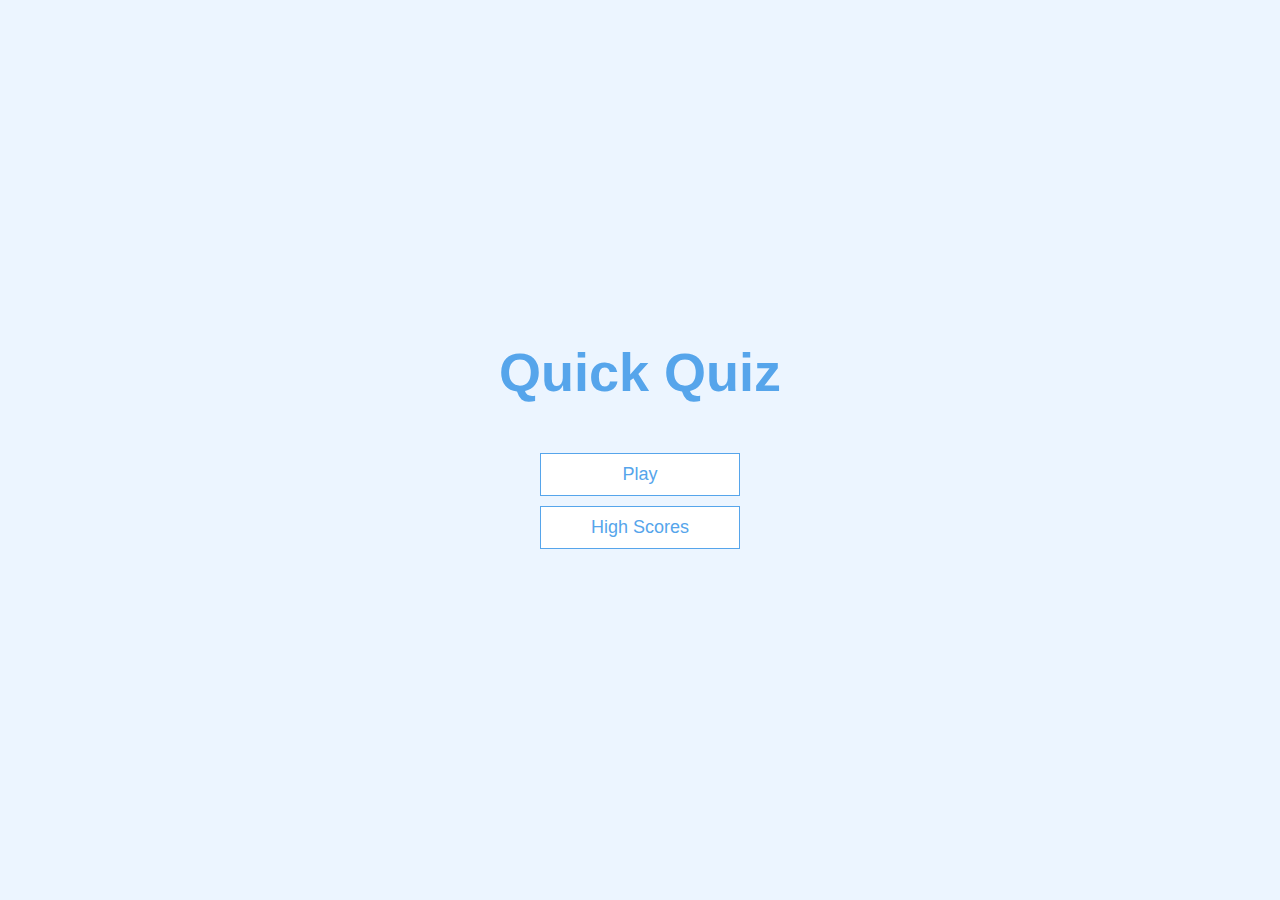
<file: index.html>
<!DOCTYPE html>
<html lang="en">
<head>
    <meta charset="UTF-8">
    <meta http-equiv="X-UA-Compatible" content="IE=edge">
    <meta name="viewport" content="width=device-width, initial-scale=1.0">
    <title>Quick Quiz</title>
    <link rel="stylesheet" href="app.css">
</head>
<body>
    <div class="container">
        <div id="home" class="flex-center flex-column">
            <h1>Quick Quiz</h1>
            <a class = "btn" href="/game.html">Play</a>
            <a class = "btn" href="/highscores.html">High Scores</a>
        </div>
    </div>
</body>
</html>
</file>
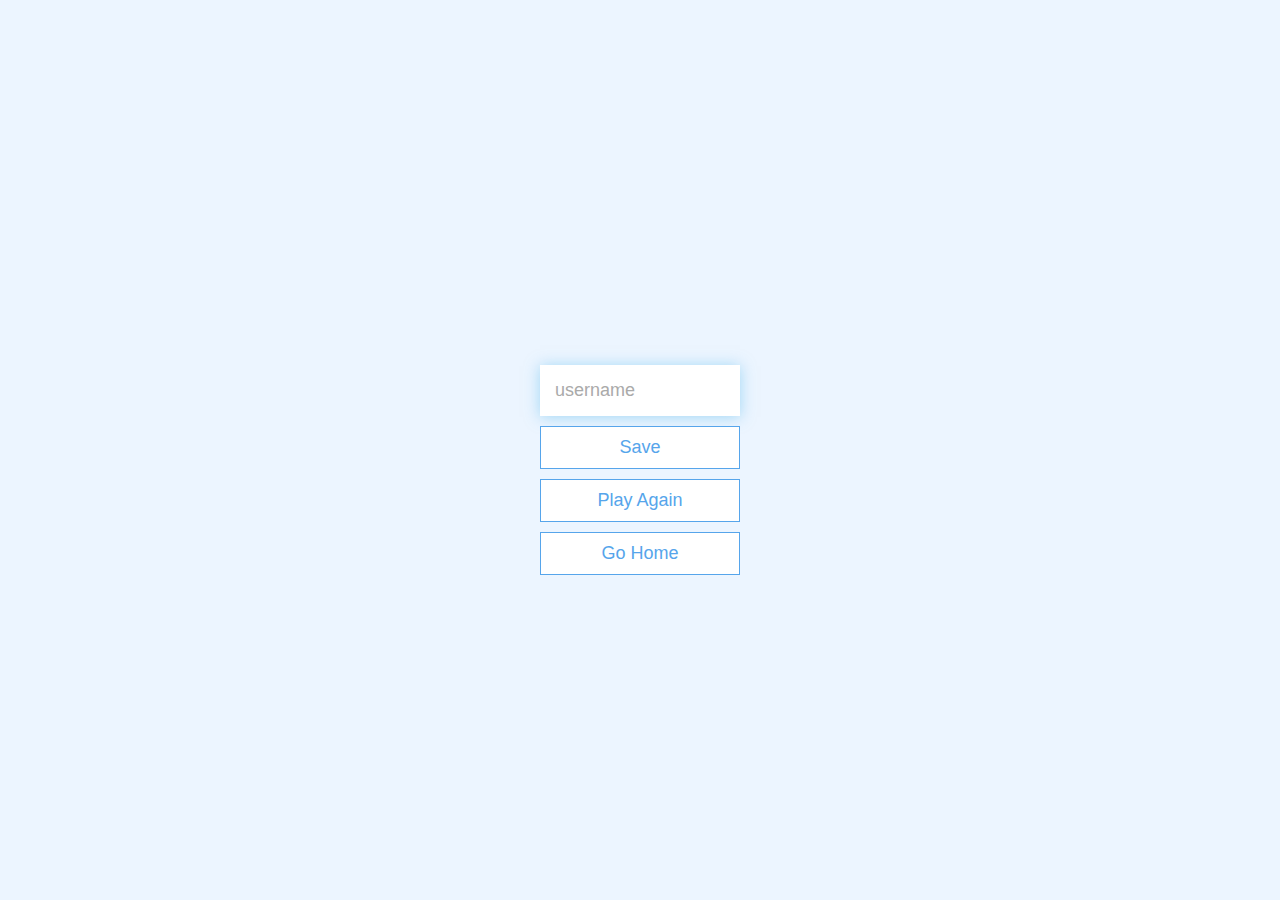
<file: end.html>
<!DOCTYPE html>
<html lang="en">
<head>
    <meta charset="UTF-8">
    <meta http-equiv="X-UA-Compatible" content="IE=edge">
    <meta name="viewport" content="width=device-width, initial-scale=1.0">
    <title>Congrats</title>
    <link rel="stylesheet" href="app.css">
</head>
<body>
    <div class="container">
        <div id = "end" class="flex-center flex-column">
            <h1 id = "finalScore">0</h1>
            <form>
                <input 
                    type="text"
                    name = "username"
                    id = "username"
                    placeholder = "username"
                />
                <button 
                    type ="submit" 
                    class = "btn" 
                    id= "saveScoreBtn"
                    onclick = "saveHighScore(event)"
                    disabled >
                    Save
                </button>
            </form>
            <a class = "btn" href="/game.html">Play Again</a>
            <a class = "btn" href="/">Go Home</a>
        </div>
    </div>
   
    <script src = "end.js"></script>
</body>
</html>
</file>
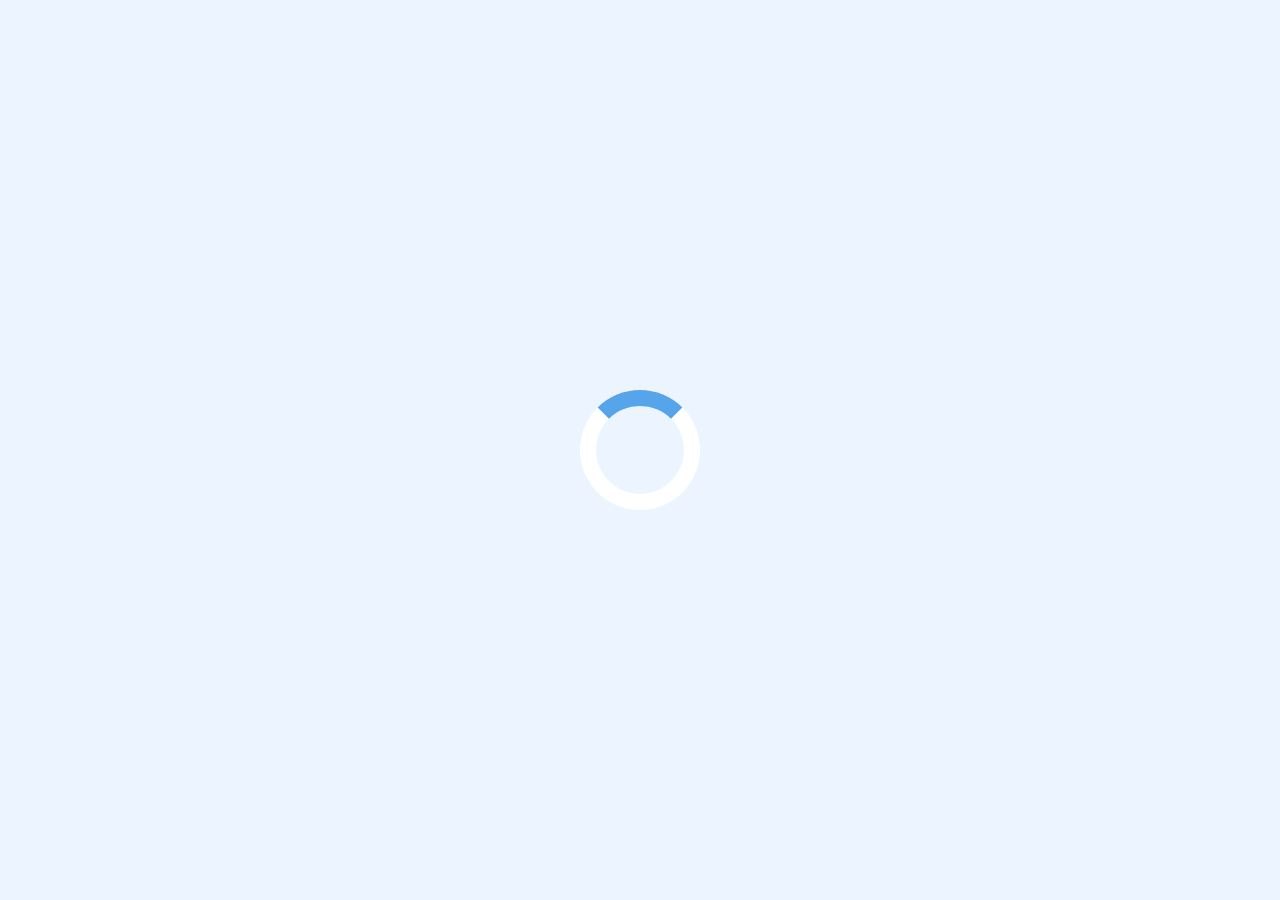
<file: game.html>
<!DOCTYPE html>
<html lang="en">
<head>
    <meta charset="ISO-8859-1">
    <meta http-equiv="X-UA-Compatible" content="IE=edge">
    <meta name="viewport" content="width=device-width, initial-scale=1.0">
    <title>Quick Quiz - Play</title>
    <link rel="stylesheet" href="app.css" />
    <link rel="stylesheet" href="game.css">
    
</head>
<body>
    <div class="container">
        <div id="loader"></div>
        <div id="game" class="justify-center flex-column hidden">
            <div id="hud">
                <div id="hud-item">
                    <p id = "progressText" class="hud-prefix">
                        Question
                    </p>
                    <div id="progressBar">
                        <div id="progressBarFull"></div>
                    </div>
                </div>
                <div id="hud-item">
                    <p class="hud-prefix">
                        Score
                    </p>
                    <h1 class="hud-main-text" id="score">
                        0
                    </h1>
                </div>
            </div>

            <h2 id="question"></h2>
            <div class="choice-container">
                <p class="choice-prefix">A</p>
                <p class="choice-text" data-number="1"></p>
            </div>
            <div class="choice-container">
                <p class="choice-prefix">B</p>
                <p class="choice-text" data-number="2"></p>
            </div>
            <div class="choice-container">
                <p class="choice-prefix">C</p>
                <p class="choice-text" data-number="3"></p>
            </div>
            <div class="choice-container">
                <p class="choice-prefix">D</p>
                <p class="choice-text" data-number="4"></p>
            </div>
        </div>
    </div>

    <script src="game.js"></script>
    
</body>
</html>
</file>
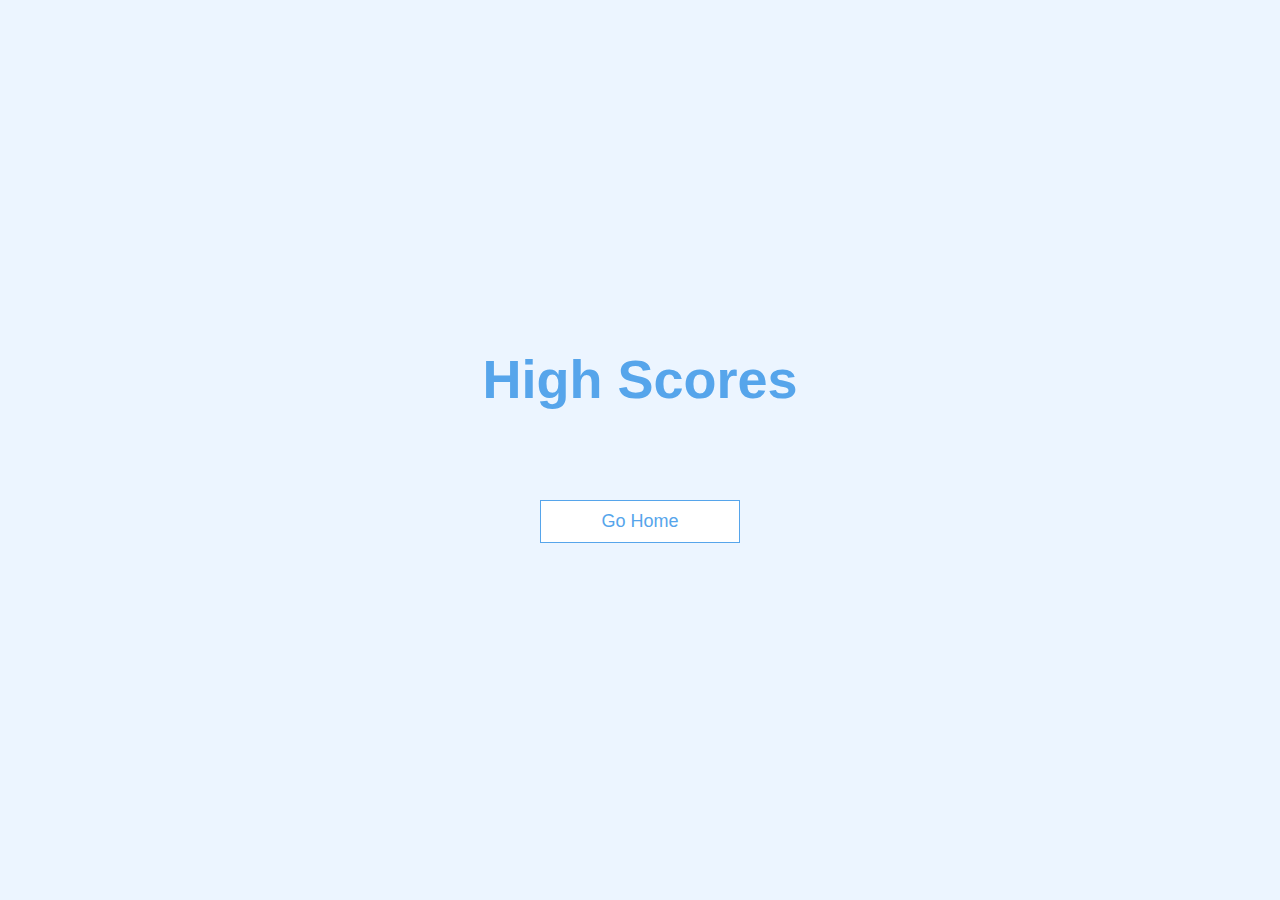
<file: highscores.html>
<!DOCTYPE html>
<html lang="en">
<head>
    <meta charset="UTF-8">
    <meta http-equiv="X-UA-Compatible" content="IE=edge">
    <meta name="viewport" content="width=device-width, initial-scale=1.0">
    <title>High Scores</title>
    <link rel="stylesheet" href="app.css">
    <link rel="stylesheet" href="highscores.css">
</head>
<body>
    <div class="container">
        <div id = "highScores" class="flex-center flex-column">
            <h1 id = "finalScore">High Scores</h1>
            <ul id = "highScoresList"></ul>
            <a class = "btn" href="/">Go Home</a>
        </div>
    </div>


    <script src="highscores.js"></script>
</body>
</html>
</file>
<file: app.css>
:root{
    background-color: #ecf5ff;
    font-size: 62.5%;
}

*{
    box-sizing: border-box;
    font-family: Arial, Helvetica, sans-serif;
    margin: 0;
    padding: 0;
    color: #333;
}

h1, h2, h3, h4{
    margin-bottom: 1rem;
}

h1{
    font-size: 5.4rem;
    color: #56a5eb;
    margin-bottom: 5rem;
}

h1 > span{
    font-size: 2.4rem;
    font-weight: 00;
}

h2 {
    font-size: 4.2rem;
    margin-bottom: 4rem;
    font-weight: 700;
}

h3{
    font-size: 2.8rem;
    font-weight: 500;
}

.container{
    width: 100vw;
    height: 100vh;
    display: flex;
    justify-content: center;
    align-items: center;
    padding: 2rem;
}

.container > *{
    width: 100%;
}

.flex-column{
    display: flex;
    flex-direction: column;
}

.flex-center{
    justify-content: center;
    align-items: center;
}

.justify-center{
    justify-content: center;
}

.text-center{
    text-align: center;
}

.hidden{
    display: none;
}

/* Buttons */
.btn{
    font-size: 1.8rem;
    padding: 1rem 0;
    width: 20rem;
    text-align: center;
    border: 0.1rem solid #56a5eb;
    margin-bottom: 1rem;
    text-decoration: none;
    color: #56a5eb;
    background-color: white;
}

.btn:hover{
    cursor: pointer;
    box-shadow: 0 0.4rem 1.4rem 0 rgba(86, 185, 235, 0.5);
    transform: translate(-0.1rem);
    transition: transform 150ms;
}

.btn[disabled]:hover{
   cursor: not-allowed;
   box-shadow: none;
   transform: none;
}

/* FORMS */

form{
    width: 100%;
    display: flex;
    flex-direction: column;
    align-items: center;
}

input{
    margin-bottom: 1rem;
    width: 20rem;
    padding: 1.5rem;
    font-size: 1.8rem;
    border: none;
    box-shadow: 0 0.1rem 1.4rem rgba(86, 185, 235, 0.5);
}

input::placeholder{
    color: #aaa;
}
</file>
<file: game.css>
.choice-container{
    display: flex;
    margin-bottom: 0.5rem;
    width: 100%;
    font-size: 1.8rem;
    border: 0.1rem solid rgba(86, 165, 235, 0.25);
    background-color: white;
}

.choice-container:hover{
    cursor: pointer;
    box-shadow: 0 0.4rem 1.4rem rgba(86, 165, 235, 0.5);
    transform: translateY(0.1rem);
    transition: transform 150ms;
}

.choice-prefix{
    padding: 1.5rem 2.5rem;
    background-color: #56a5eb;
    color: white;
}

.choice-text{
    padding: 1.5rem;
    width: 100%;
}

.correct{
    background-color: #28a745;
}

.incorrect{
    background-color: #dc3545;
}

#hud{
    display: flex;
    justify-content: space-between;
}

.hud-prefix{
    font-size: 2rem;
    text-align: center;
}

#progressBar{
    width: 20rem;
    height: 4rem;
    border: 0.3rem solid #56a5eb;
    margin-top: 1.5rem;
}

#progressBarFull{
    height: 3.4rem;
    background-color: #56a5eb;
    width: 0%;
}

/* LOADER */

#loader{
    border: 1.6rem solid white;
    border-radius: 50%;
    border-top: 1.6rem solid #56a5eb;
    width: 12rem;
    height: 12rem;
    animation: spin 2s linear infinite;
}

@keyframes spin{
    0%{
        transform: rotate(0deg);
    }
    100%{
        transform: rotate(360deg);
    }
}
</file>
<file: highscores.css>
#highScoresList{
    list-style: none;
    padding-left: 0;
    margin-bottom: 4rem;
}

.high-score{
    font-size: 2.8rem;
    margin-bottom: 0.5rem;
}

.high-score:hover{
    transform: scale(1.025);
}
</file>
